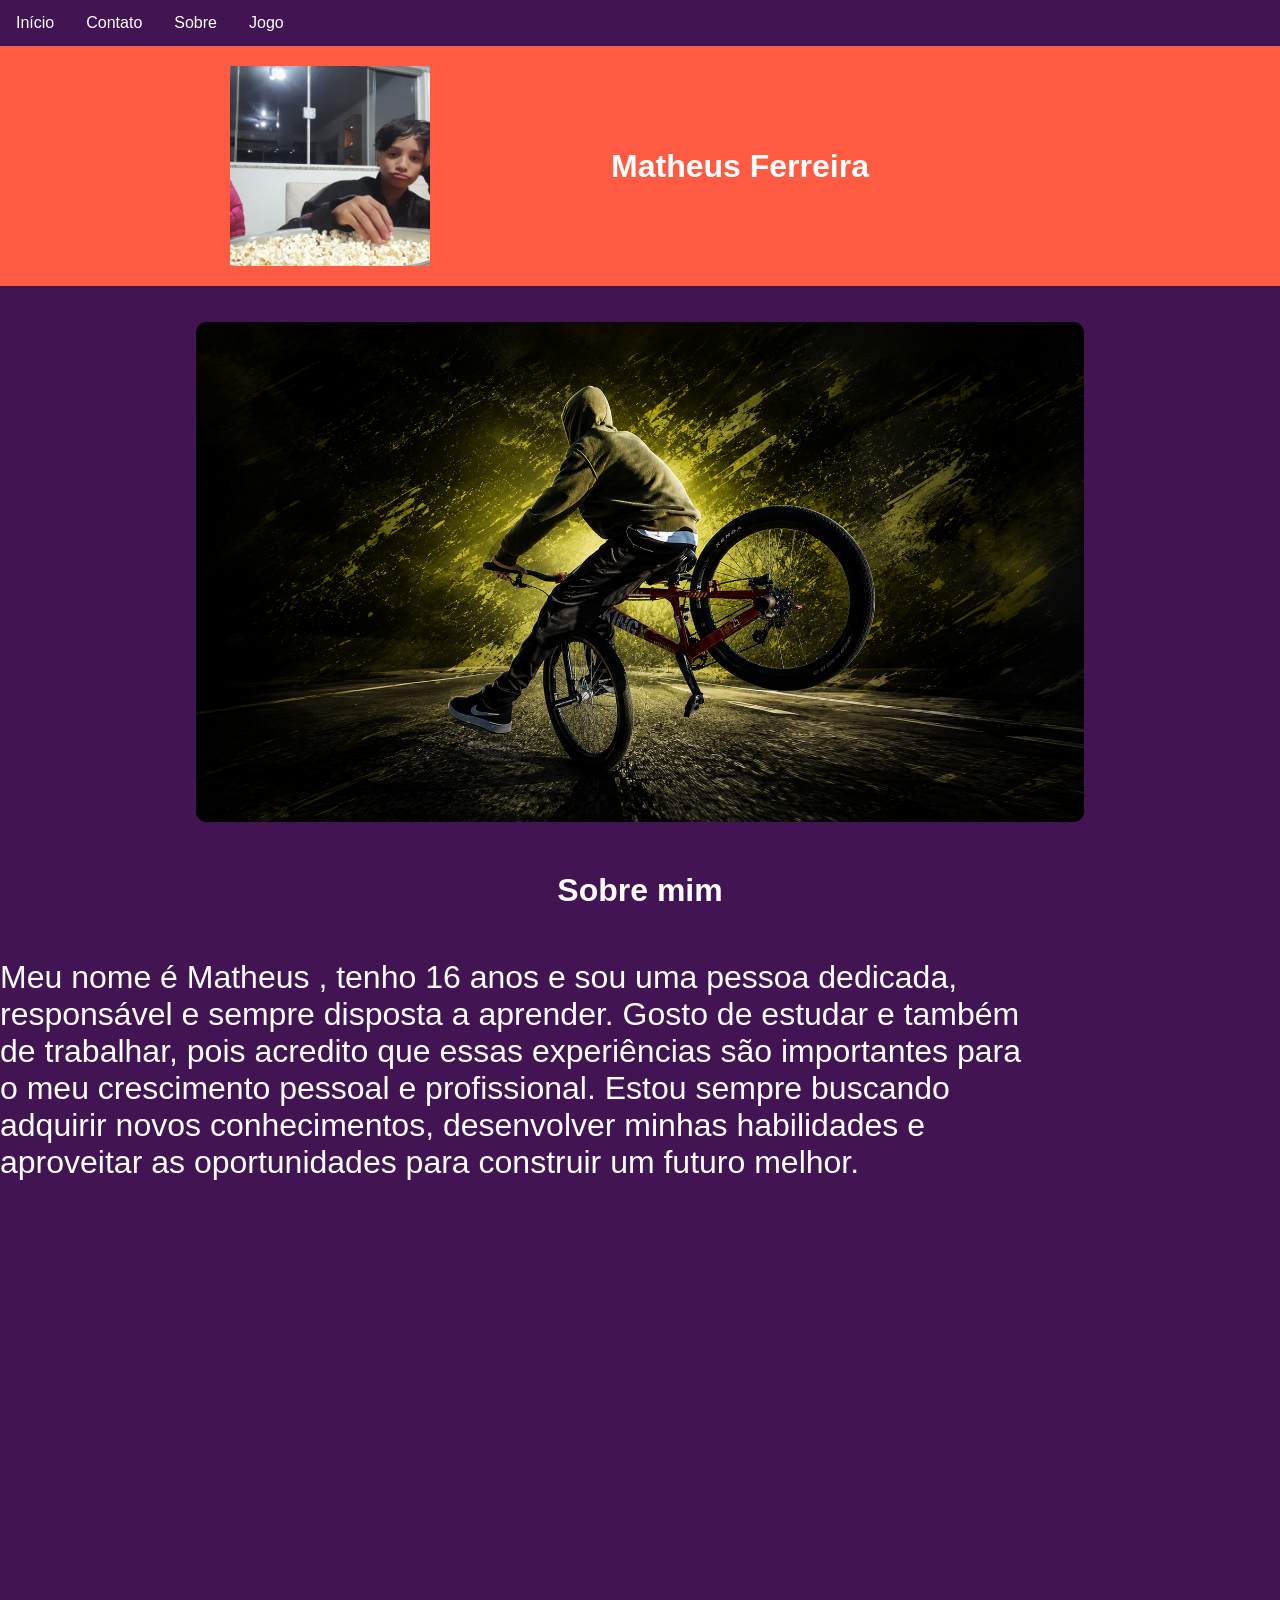
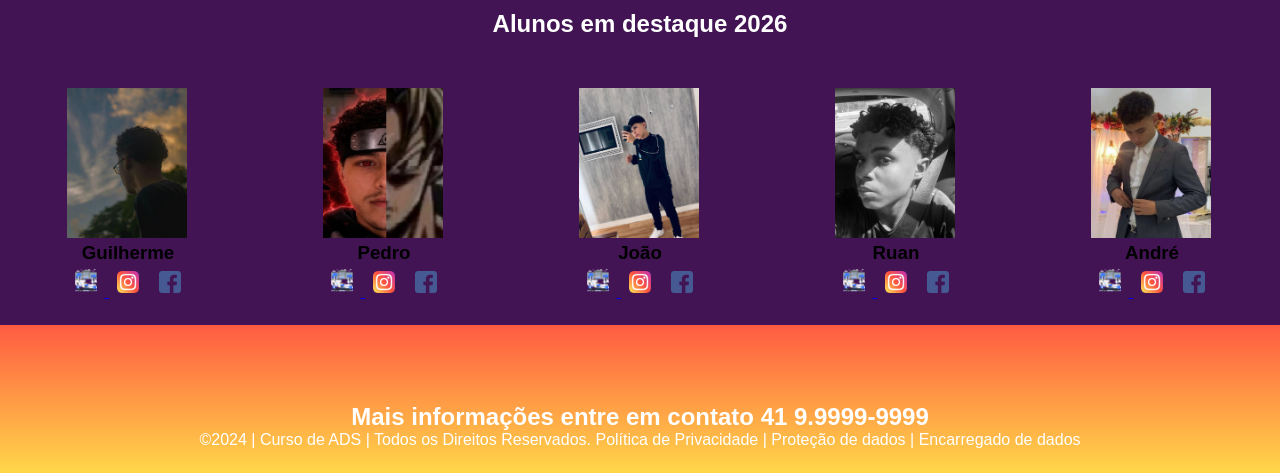
<file: index.html>
<!DOCTYPE html>
<html lang="pt-br">

<head>
    <meta charset="UTF-8">
    <meta name="viewport" content="width=device-width, initial-scale=1.0">
    <title>Home | Nossa Escola</title>
    <link rel="stylesheet" href="style.css">
</head>

<body>
    <ul>
        <li><a href="/">Início</a></li>
        <li><a href="contato.html">Contato</a></li>
        <li><a href="sobre.html">Sobre</a></li>
        <li><a href="jogo.html">Jogo</a></li>
    </ul>
    <!--header é a parte do cabeçalho do site, é o topo da página-->
    <header class="cabecalho-itens">
        <img class="logo_nossa_escola" src="imagem.jpeg" alt=>
        <h1 class="titulo_site">Matheus Ferreira</h1>
    </header>
    <br>
    <br>
    <!--Seção banner 1 é a parte do paragrafo 1 da página-->
    <section class="banner1">
        <img class="escola-image" src="paragrafo_1_banner.png" alt="Banner da Escola">
    </section>
    <!--Seção estudantes é a parte do paragrafo 2 da página -- "Meninos"-->
    <!--altere em "src="estudante_menino_1.png" para src"nome da imagem do menino em
todos abaixo-->
    <h1 class="estudante_titulo">Sobre mim</h1>

    <p class="sobre">Meu nome é Matheus , tenho 16 anos e sou uma pessoa dedicada, responsável e sempre disposta a
        aprender. Gosto de
        estudar e também de trabalhar, pois acredito que essas experiências são importantes para o meu crescimento
        pessoal e profissional. Estou sempre buscando adquirir novos conhecimentos, desenvolver minhas habilidades e
        aproveitar as oportunidades para construir um futuro melhor.
    </p>

    <br>
    <br>
    <div style="justify-self: center;">
        <iframe width="560" height="315" src="https://www.youtube.com/embed/A8UXuI1xmkM?si=3ZD3A3zUh5lzdM33"
            title="YouTube video player" frameborder="0"
            allow="accelerometer; autoplay; clipboard-write; encrypted-media; gyroscope; picture-in-picture; web-share"
            referrerpolicy="strict-origin-when-cross-origin" allowfullscreen></iframe>
        <!--altere em "src="site_school.png" para src"nome da logo em todos abaixo-->
    </div>

    <!--para aumentar os alunos copie a div no edidor que corresponda desde a foto
até os icones abaixo - dúvidas chame o professor-->
    <section class="estudante">
        <h1 class="estudante_titulo">Alunos em destaque 2026</h1>
        <p> </p>
        <div class="estudantes_todos">
            <div class="estudante-div">
                <img class="estudante-imagem" src="gui.png" alt="Foto da
turma do 1CDS do ano de 2026">
                <h3 class="estudante-nome">Guilherme</h3>
                <a href="https://cursos.alura.com.br/dashboard">
                    <p> </p>
                    <img class="estudante-icone" src="site_school.png" alt="Link do Site da
escola">
                </a>
                <img class="estudante-icone" src="instagram.png" alt="Link do
Instagram">
                <img class="estudante-icone" src="facebook.png" alt="Link do Facebook">
            </div>

            <div class="estudante-div">
                <img class="estudante-imagem" src="pedro.png" alt="Foto da
turma do 1CDS do ano de 2026">
                <h3 class="estudante-nome">Pedro</h3>
                <a href="https://cursos.alura.com.br/dashboard">
                    <p> </p>
                    <img class="estudante-icone" src="site_school.png" alt="Link do
Site da escola">
                </a>
                <img class="estudante-icone" src="instagram.png" alt="Link do
Instagram">
                <img class="estudante-icone" src="facebook.png" alt="Link do
Facebook">
            </div>
            <div class="estudante-div">
                <img class="estudante-imagem" src="joao.png" alt="Foto da
turma do 1CDS do ano de 2026">
                <h3 class="estudante-nome">João</h3>
                <a href="https://cursos.alura.com.br/dashboard">
                    <p> </p>
                    <img class="estudante-icone" src="site_school.png" alt="Link do
Site da escola">
                </a>
                <img class="estudante-icone" src="instagram.png" alt="Link do
Instagram">
                <img class="estudante-icone" src="facebook.png" alt="Link do
Facebook">
            </div>
            <div class="estudante-div">
                <img class="estudante-imagem" src="ruan.png" alt="Foto da
turma do 1CDS do ano de 2026">
                <h3 class="estudante-nome">Ruan</h3>
                <a href="https://cursos.alura.com.br/dashboard">
                    <p> </p>
                    <img class="estudante-icone" src="site_school.png" alt="Link do
Site da escola">
                </a>
                <img class="estudante-icone" src="instagram.png" alt="Link do
Instagram">
                <img class="estudante-icone" src="facebook.png" alt="Link do
Facebook">
            </div>
            <div class="estudante-div">
                <img class="estudante-imagem" src="andre.png" alt="Foto da
turma do 1CDS do ano de 2026">
                <h3 class="estudante-nome">André</h3>
                <a href="https://cursos.alura.com.br/dashboard">
                    <p> </p>
                    <img class="estudante-icone" src="site_school.png" alt="Link do
Site da escola">
                </a>
                <img class="estudante-icone" src="instagram.png" alt="Link do
Instagram">
                <img class="estudante-icone" src="facebook.png" alt="Link do
Facebook">
            </div>
        </div>
    </section>

    <!--Seção estudantes é a parte do paragrafo 3 da página -- "Meninas"-->
    <!--altere em "src="estudante_menina_1.png" para src"nome da imagem do menina em
todas abaixo-->
    <!--altere em "src="site_school.png" para src"nome da logo em todos abaixo-->

    <!--Seção rodapé é a parte final da paragrafo 3 da página-->
    <footer class="escola">
        <br><br><br>
        <h2 class="escola-título">Mais informações entre em contato<a class="link" href="https://wa.me/5541999999999">
                41 9.9999-9999 </a></h2>
        <p></p>
        <p>©2024 | Curso de ADS | Todos os Direitos Reservados.
            Política de Privacidade | Proteção de dados | Encarregado de dados</p>
        <p> </p>
    </footer>
</body>

</html>
</file>
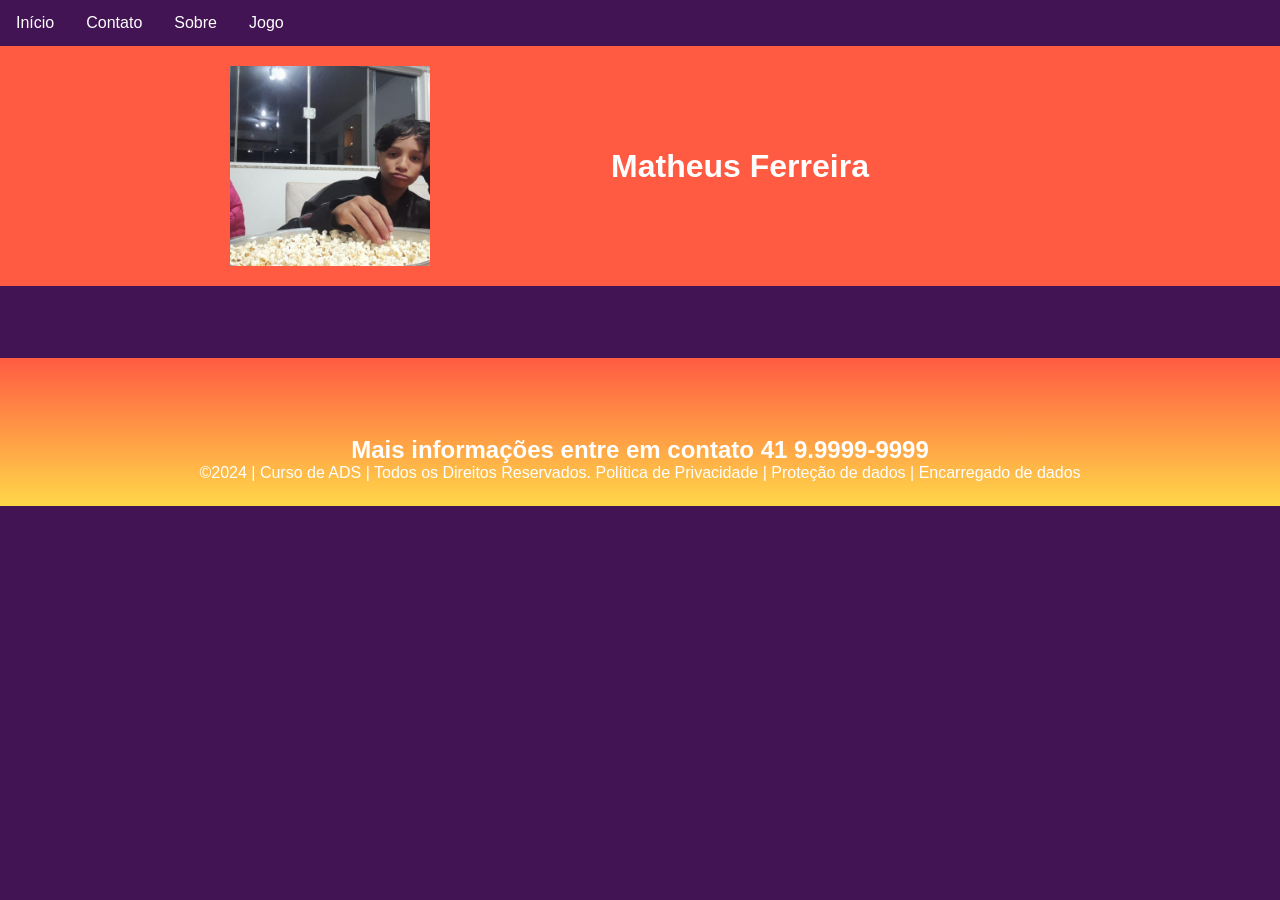
<file: contato.html>
<!DOCTYPE html>
<html lang="pt-br">

<head>
    <meta charset="UTF-8">
    <meta name="viewport" content="width=device-width, initial-scale=1.0">
    <title>Home | Nossa Escola</title>
    <link rel="stylesheet" href="style.css">
</head>

<body>
    <ul>
        <li><a href="/">Início</a></li>
        <li><a href="contato.html">Contato</a></li>
        <li><a href="sobre.html">Sobre</a></li>
        <li><a href="jogo.html">Jogo</a></li>
    </ul>
    <!--header é a parte do cabeçalho do site, é o topo da página-->
    <header class="cabecalho-itens">
        <img class="logo_nossa_escola" src="imagem.jpeg" alt=>
        <h1 class="titulo_site">Matheus Ferreira</h1>
    </header>
 
    <!--Seção estudantes é a parte do paragrafo 2 da página -- "Meninos"-->
    <!--altere em "src="estudante_menino_1.png" para src"nome da imagem do menino em
todos abaixo-->
    <!--altere em "src="site_school.png" para src"nome da logo em todos abaixo-->
    <!--para aumentar os alunos copie a div no edidor que corresponda desde a foto
até os icones abaixo - dúvidas chame o professor-->
    <br><br><br><br>
    <!--Seção estudantes é a parte do paragrafo 3 da página -- "Meninas"-->
    <!--altere em "src="estudante_menina_1.png" para src"nome da imagem do menina em
todas abaixo-->
    <!--altere em "src="site_school.png" para src"nome da logo em todos abaixo-->

    <!--Seção rodapé é a parte final da paragrafo 3 da página-->
    <footer class="escola">
        <br><br><br>
        <h2 class="escola-título">Mais informações entre em contato<a class="link" href="https://wa.me/5541999999999">
                41 9.9999-9999 </a></h2>
        <p></p>
        <p>©2024 | Curso de ADS | Todos os Direitos Reservados.
            Política de Privacidade | Proteção de dados | Encarregado de dados</p>
        <p> </p>
    </footer>
</body>

</html>
</file>
<file: style.css>
*{
margin: 0;
padding: 0;
box-sizing: border-box;
}
body{
font-family: "Poppins", sans-serif;
background-color: #421454;
}
header{
background-color: #424e61;
color: white;
width: 100%;
padding: 20px;
}
.cabecalho-itens{
max-width: 1980px;
margin: 0 auto;
display: flex;
align-items: center;
justify-content: center;
background-color: #FF5B42;
}

.logo_nossa_escola
{
    height: 200px;
    width: 200px;
    object-fit:cover;
}
.cabecalho-imagem{
width: 10%;
display: flex;
justify-content: flex-start;
align-items: center;
}
.titulo_site{
padding: 50px;
text-align: center;
width: 50%;
font: 30px;
}
.sociais{
display: flex;
justify-content: flex-end;
width: 25%;
padding-right: 30px;
}
.banner1{
display: flex;
justify-content: center;
height:500px;
}
.estudante_titulo{
padding: 50px;
text-align: center;
color: white;
}
.estudante-nome{
text-align: center
}

.escola-image
{
  border-radius: 10px;
}
.estudante-imagem{
width: 120px;
}
.estudante-icone{
width: 38px;
padding: 4px 8px;
}
.estudante{
background-image: background-color(#faae43);
padding: 24px 0;
}

.estudante.div{
text-align: center;
padding: 24px 0;
}
.estudantes_todos{
display: flex;
justify-content: space-around;
}
.escola{
background-image: linear-gradient(#FF5B42,#FFD749);
color: white;
display: flex;
justify-content:center;
padding: 24px 0;
text-align:center;
display:block;
}
.escola-titulo{
padding: 50px;
text-align: center;
}
.logo_rodape{
height: 80px;
padding: 12px 0;

} 
 
.sobre
{
  width: 80%;
  justify-self: center;
  font-size: 200%;
  color: white;
}

.link{
color: #ffffff;
text-decoration: none;
}

@import "tailwindcss";

canvas {
  image-rendering: pixelated;
  image-rendering: crisp-edges;
  image-rendering: pixelated;
  touch-action: none;
}

@keyframes banner-pop {
  0% {
    transform: scale(0.4) rotate(-4deg);
    opacity: 0;
  }
  100% {
    transform: scale(1) rotate(0deg);
    opacity: 1;
  }
}

@keyframes subtitle-in {
  0% {
    transform: translateY(-6px);
    opacity: 0;
  }
  100% {
    transform: translateY(0);
    opacity: 1;
  }
}

@keyframes spin-rotate {
  0%,
  15% {
    transform: rotate(0deg);
  }
  50%,
  70% {
    transform: rotate(-90deg);
  }
  100% {
    transform: rotate(0deg);
  }
}

ul {
  list-style-type: none;
  margin: 0;
  padding: 0;
  overflow: hidden;
  background-color: #421454;
}

ul li {
  float: left;
}

ul li a {
  display: block;
  color: white;
  text-align: center;
  padding: 14px 16px;
  text-decoration: none;
}

ul li a:hover {
  background-color: #802C62;
}
#snake-game-wrapper {
  display: flex;
  flex-direction: column;
  align-items: center;
  background-color: #1e1e1e;
  color: #ffffff;
  padding: 15px;
  border-radius: 8px;
  width: fit-content;
  font-family: sans-serif;
}

#snake-header {
  display: flex;
  justify-content: space-between;
  align-items: center;
  width: 100%;
  margin-bottom: 10px;
  font-size: 14px;
}

#snake-start-btn {
  background-color: #4caf50;
  color: white;
  border: none;
  padding: 6px 12px;
  border-radius: 4px;
  cursor: pointer;
  font-weight: bold;
}

#snake-start-btn:hover {
  background-color: #45a049;
}

#snake-canvas {
  background-color: #000000;
  border: 2px solid #4caf50;
  display: block;
}

.snake-hint {
  margin: 8px 0 0 0;
  font-size: 12px;
  color: #aaaaaa;
}
</file>
